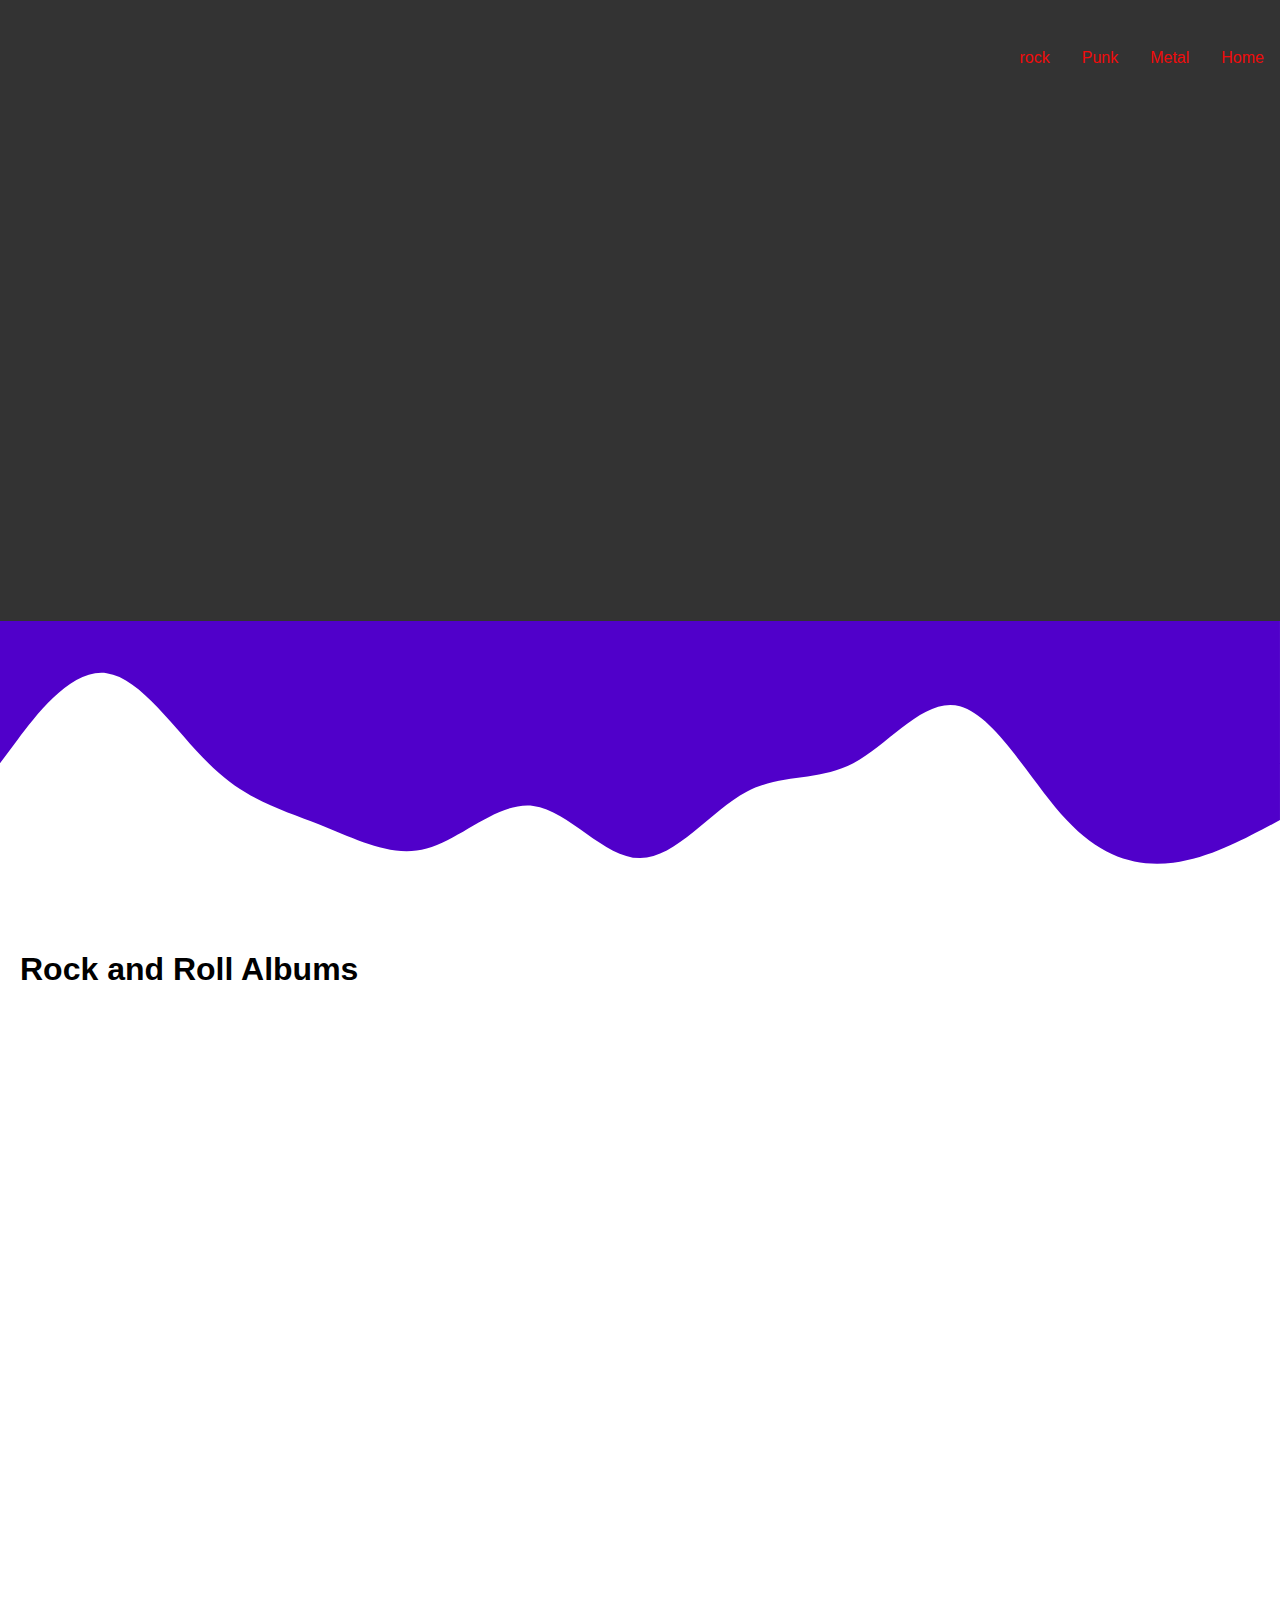
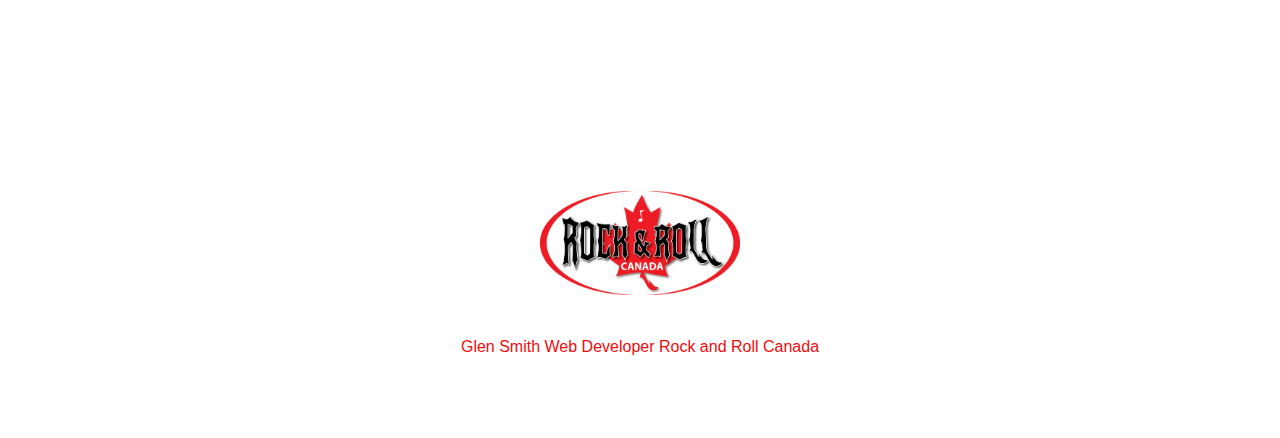
<file: index.html>
<!DOCTYPE html>
<html lang="en">
<head>
  <meta charset="UTF-8">
  <meta name="viewport" content="width=device-width, initial-scale=1.0">
  <link rel="stylesheet" href="css/my.css">
  <title>Rock Records</title>
  
</head>
<body>
<!-- navbar -->
<ul>
  <li><a class="active" href="index.html">Home</a></li>
  <li><a href="metal.html">Metal</a></li>
  <li><a href="#contact">Punk</a></li>
  <li><a href="#about">rock</a></li>
</ul>
 <!-- end-navbar -->
  <!-- Hero Section with YouTube Video -->
  <header>
    <!-- Replace 'YOUR_YOUTUBE_VIDEO_ID' with the actual video ID -->
    <iframe src="https://www.youtube.com/embed/A36kyaY_Miw?si=ym80fee9fJuil3nX" title="YouTube video player" frameborder="0" allow="accelerometer; autoplay; clipboard-write; encrypted-media; gyroscope; picture-in-picture; web-share" allowfullscreen></iframe>
  </header>
   <!-- SVG-Section -->
   <svg xmlns="http://www.w3.org/2000/svg" viewBox="0 0 1440 320"><path fill="#5000ca" fill-opacity="1" d="M0,160L20,133.3C40,107,80,53,120,58.7C160,64,200,128,240,165.3C280,203,320,213,360,229.3C400,245,440,267,480,256C520,245,560,203,600,208C640,213,680,267,720,266.7C760,267,800,213,840,192C880,171,920,181,960,160C1000,139,1040,85,1080,96C1120,107,1160,181,1200,224C1240,267,1280,277,1320,272C1360,267,1400,245,1420,234.7L1440,224L1440,0L1420,0C1400,0,1360,0,1320,0C1280,0,1240,0,1200,0C1160,0,1120,0,1080,0C1040,0,1000,0,960,0C920,0,880,0,840,0C800,0,760,0,720,0C680,0,640,0,600,0C560,0,520,0,480,0C440,0,400,0,360,0C320,0,280,0,240,0C200,0,160,0,120,0C80,0,40,0,20,0L0,0Z"></path></svg>
    <!-- Video Grid Section -->
  <section>
    <h1>Rock and Roll Albums</h1>
    <div class="video-grid">
      <!-- Replace 'VIDEO_ID_1', 'VIDEO_ID_2', etc., with your actual video IDs -->
      <div class="video-item">
        <iframe width="560" height="315" src="https://www.youtube.com/embed/ibq2J3hDwR0?si=bRP3rAomJwY7Hx3h" title="YouTube video player" frameborder="0" allow="accelerometer; autoplay; clipboard-write; encrypted-media; gyroscope; picture-in-picture; web-share" allowfullscreen></iframe>
      </div>
      <div class="video-item">
        <iframe width="560" height="315" src="https://www.youtube.com/embed/iAIxUvd8gWo?si=eV8d0qwUiP9ln-Mj" title="Rush Moving Pictures" 
        frameborder="0" allow="accelerometer; autoplay; clipboard-write; encrypted-media; gyroscope; picture-in-picture; web-share" allowfullscreen></iframe>
      </div>
      <div class="video-item">
        <iframe width="560" height="315" src="https://www.youtube.com/embed/0hLESLXqBLI?si=GD5UIMoSXPS1bt_B" title="YouTube video player" frameborder="0" allow="accelerometer; autoplay; clipboard-write; encrypted-media; gyroscope; picture-in-picture; web-share" allowfullscreen></iframe>
      </div>
      <div class="video-item">
        <iframe
          src="https://www.youtube.com/embed/4ryKUOjCgds"
          frameborder="0"
          allow="autoplay; encrypted-media"
          allowfullscreen
        ></iframe>
      </div>
      <div class="video-item">
        <iframe width="560" height="315" src="https://www.youtube.com/embed/oNvisutI0RE?si=PiuiR5dqDgPYDdg-" title="A̲e̲r̲o̲s̲mith - T̲o̲ys i̲n t̲h̲e A̲t̲t̲ic" 
        frameborder="0" allow="accelerometer; autoplay; clipboard-write; encrypted-media; gyroscope; picture-in-picture; web-share" allowfullscreen></iframe>
        
      </div>
      <div class="video-item">
        <iframe  src="https://www.youtube.com/embed/tVADdyDFLXY?si=9z1bQgWCXmprGd_p" 
        title="Led Zeppelin - Presence" frameborder="0" allow="accelerometer; autoplay; clipboard-write; encrypted-media; gyroscope; picture-in-picture; web-share" allowfullscreen></iframe>
      </div>
      
      <div class="video-item">
        <iframe width="560" height="315" src="https://www.youtube.com/embed/D4KQae9oMWs?si=pEtV_DmeinTti131" title="Pink Floyd Animals" 
        frameborder="0" allow="accelerometer; autoplay; clipboard-write; encrypted-media; gyroscope; picture-in-picture; web-share" 
        allowfullscreen></iframe>
      </div>
      <div class="video-item">
        <iframe width="560" height="315" src="https://www.youtube.com/embed/90zyF3gPF8M?si=svYfP6J1p5b9-fh-" title="Pink Floyd - Meddle " frameborder="0" allow="accelerometer; autoplay; clipboard-write; encrypted-media; gyroscope; picture-in-picture; web-share" allowfullscreen></iframe>
      </div>
      <div class="video-item">
        <iframe  src="https://www.youtube.com/embed/AnO64VgPKZk?si=pADOqFALFmEDxKz8" title="Montrose-Sammy-Hagar" frameborder="0" allow="accelerometer; autoplay; clipboard-write; encrypted-media; gyroscope; picture-in-picture; web-share" allowfullscreen></iframe>
      </div>
      <div class="video-item">
        <iframe src="https://www.youtube.com/embed/CEBTrOKfZXc?si=B18x735og_N7EKf2" title="Judas Priest British Steel" frameborder="0" allow="accelerometer; autoplay; clipboard-write; encrypted-media; gyroscope; picture-in-picture; web-share" allowfullscreen></iframe>
      </div>
      <div class="video-item">
        <iframe src="https://www.youtube.com/embed/tP3Ek_Was_0?si=_tLJl7hlTpcx_c2w" title="Aerosmith 1973" frameborder="0" allow="accelerometer; autoplay; clipboard-write; encrypted-media; gyroscope; picture-in-picture; web-share" allowfullscreen></iframe>
      </div>
      <div class="video-item">
        <iframe src="https://www.youtube.com/embed/Jf_c-fP06FQ?si=qNy3jakG20gBoqnj" title="Aerosmith Night in the Ruts" frameborder="0" allow="accelerometer; autoplay; clipboard-write; encrypted-media; gyroscope; picture-in-picture; web-share" allowfullscreen></iframe>
      </div>
      <div class="video-item">
        <iframe src="https://www.youtube.com/embed/Ob-cZIsM9d4?si=FQnH_6bdUJownEjQ" title="Black Sabbath Born " frameborder="0" allow="accelerometer; autoplay; clipboard-write; encrypted-media; gyroscope; picture-in-picture; web-share" allowfullscreen></iframe>
      </div>
      <div class="video-item">
        <iframe  src="https://www.youtube.com/embed/-c7HTl6uaEI?si=bf9ZkW5F1PXlNsIA" title="Alice Cooper Greatest Hits" frameborder="0" allow="accelerometer; autoplay; clipboard-write; encrypted-media; gyroscope; picture-in-picture; web-share" allowfullscreen></iframe>
      </div>
      <div class="video-item">
        <iframe  src="https://www.youtube.com/embed/LgzSXsSMMUA?si=XiuWxTSwJSh8MObA" title="YouTube video player"  frameborder="0" allow="accelerometer; autoplay; clipboard-write; encrypted-media; gyroscope; picture-in-picture; web-share" allowfullscreen></iframe>
      </div>
      <!-- Add more video items as needed -->
    </div>
  </section>
  <br>

 

  <img src="rock-and-roll-canada-logl.png" alt="Rock and Roll Canada" class="center">
  


<br>
  <div class="footer">
    <a href="https://glensmith.ca">Glen Smith Web Developer Rock and Roll Canada</a>
    
  </div>

</body>
</html>
</file>
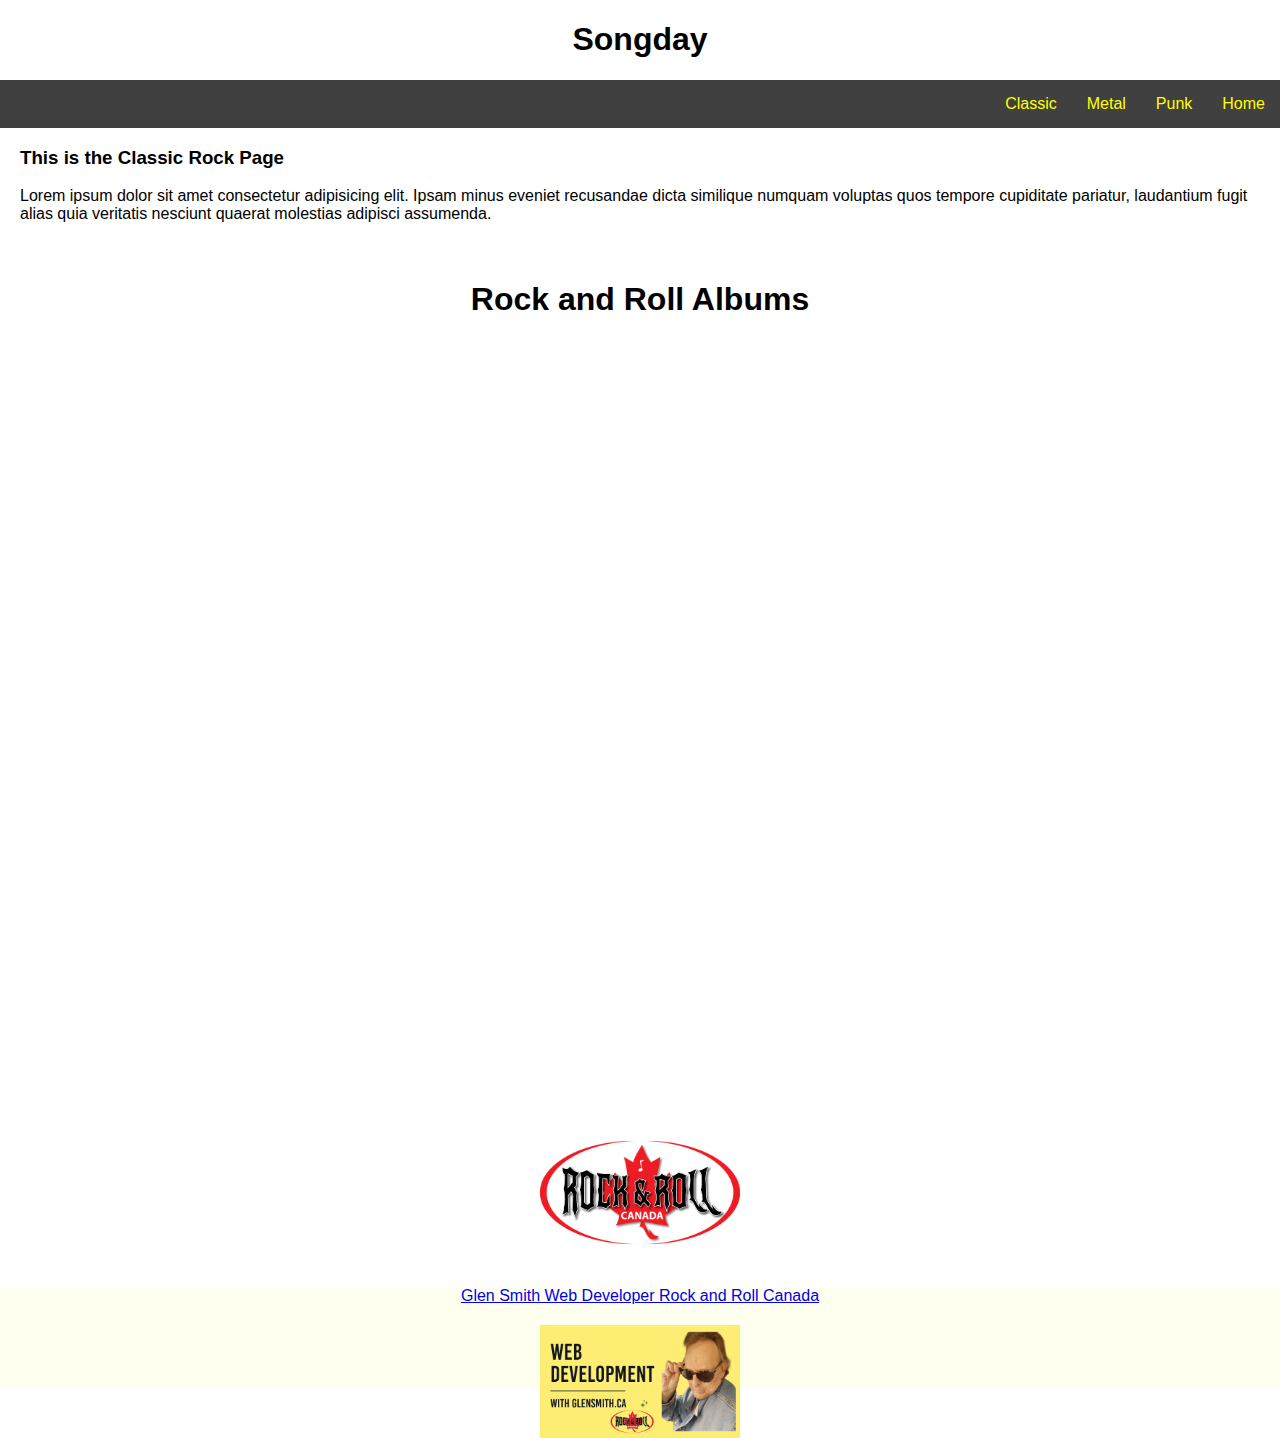
<file: classic.html>
<!DOCTYPE html>
<html lang="en">
<head>
    <meta charset="UTF-8">
    <meta http-equiv="X-UA-Compatible" content="IE=edge">
    <meta name="viewport" content="width=device-width, initial-scale=1.0">
    <title>Songday</title>
    <link rel="stylesheet" href="my.css">
</head>
<body>

    <h1>Songday</h1>

    <nav class="navbar">
        <ul>
            <li><a href="index.html">Home</a></li>
            <li><a href="punk.html">Punk</a></li>
            <li><a href="metal.html">Metal</a></li>
            <li><a href="classic.html">Classic</a></li>
        </ul>
    </nav>

    <main>
        <h3>This is the Classic Rock Page</h3>
        <p>Lorem ipsum dolor sit amet consectetur adipisicing elit. Ipsam minus eveniet recusandae dicta similique numquam voluptas quos tempore cupiditate pariatur, laudantium fugit alias quia veritatis nesciunt quaerat molestias adipisci assumenda.</p>
    </main>
<!-- Video Grid Section -->
<section>
    <h1>Rock and Roll Albums</h1>
    <div class="video-grid">
      <!-- Replace 'VIDEO_ID_1', 'VIDEO_ID_2', etc., with your actual video IDs -->
      <div class="video-item">
        <iframe width="560" height="315" src="https://www.youtube.com/embed/ibq2J3hDwR0?si=bRP3rAomJwY7Hx3h" title="YouTube video player" frameborder="0" allow="accelerometer; autoplay; clipboard-write; encrypted-media; gyroscope; picture-in-picture; web-share" allowfullscreen></iframe>
      </div>
      <div class="video-item">
        <iframe width="560" height="315" src="https://www.youtube.com/embed/iAIxUvd8gWo?si=eV8d0qwUiP9ln-Mj" title="Rush Moving Pictures" 
        frameborder="0" allow="accelerometer; autoplay; clipboard-write; encrypted-media; gyroscope; picture-in-picture; web-share" allowfullscreen></iframe>
      </div>
      <div class="video-item">
        <iframe width="560" height="315" src="https://www.youtube.com/embed/0hLESLXqBLI?si=GD5UIMoSXPS1bt_B" title="YouTube video player" frameborder="0" allow="accelerometer; autoplay; clipboard-write; encrypted-media; gyroscope; picture-in-picture; web-share" allowfullscreen></iframe>
      </div>
      <div class="video-item">
        <iframe
          src="https://www.youtube.com/embed/4ryKUOjCgds"
          frameborder="0"
          allow="autoplay; encrypted-media"
          allowfullscreen
        ></iframe>
      </div>
      <div class="video-item">
        <iframe width="560" height="315" src="https://www.youtube.com/embed/oNvisutI0RE?si=PiuiR5dqDgPYDdg-" title="A̲e̲r̲o̲s̲mith - T̲o̲ys i̲n t̲h̲e A̲t̲t̲ic" 
        frameborder="0" allow="accelerometer; autoplay; clipboard-write; encrypted-media; gyroscope; picture-in-picture; web-share" allowfullscreen></iframe>
        
      </div>
      <div class="video-item">
        <iframe  src="https://www.youtube.com/embed/tVADdyDFLXY?si=9z1bQgWCXmprGd_p" 
        title="Led Zeppelin - Presence" frameborder="0" allow="accelerometer; autoplay; clipboard-write; encrypted-media; gyroscope; picture-in-picture; web-share" allowfullscreen></iframe>
      </div>
      
      <div class="video-item">
        <iframe width="560" height="315" src="https://www.youtube.com/embed/D4KQae9oMWs?si=pEtV_DmeinTti131" title="Pink Floyd Animals" 
        frameborder="0" allow="accelerometer; autoplay; clipboard-write; encrypted-media; gyroscope; picture-in-picture; web-share" 
        allowfullscreen></iframe>
      </div>
      <div class="video-item">
        <iframe width="560" height="315" src="https://www.youtube.com/embed/90zyF3gPF8M?si=svYfP6J1p5b9-fh-" title="Pink Floyd - Meddle " frameborder="0" allow="accelerometer; autoplay; clipboard-write; encrypted-media; gyroscope; picture-in-picture; web-share" allowfullscreen></iframe>
      </div>
      <div class="video-item">
        <iframe  src="https://www.youtube.com/embed/AnO64VgPKZk?si=pADOqFALFmEDxKz8" title="Montrose-Sammy-Hagar" frameborder="0" allow="accelerometer; autoplay; clipboard-write; encrypted-media; gyroscope; picture-in-picture; web-share" allowfullscreen></iframe>
      </div>
      <div class="video-item">
        <iframe src="https://www.youtube.com/embed/CEBTrOKfZXc?si=B18x735og_N7EKf2" title="Judas Priest British Steel" frameborder="0" allow="accelerometer; autoplay; clipboard-write; encrypted-media; gyroscope; picture-in-picture; web-share" allowfullscreen></iframe>
      </div>
      <div class="video-item">
        <iframe src="https://www.youtube.com/embed/tP3Ek_Was_0?si=_tLJl7hlTpcx_c2w" title="Aerosmith 1973" frameborder="0" allow="accelerometer; autoplay; clipboard-write; encrypted-media; gyroscope; picture-in-picture; web-share" allowfullscreen></iframe>
      </div>
      <div class="video-item">
        <iframe src="https://www.youtube.com/embed/Jf_c-fP06FQ?si=qNy3jakG20gBoqnj" title="Aerosmith Night in the Ruts" frameborder="0" allow="accelerometer; autoplay; clipboard-write; encrypted-media; gyroscope; picture-in-picture; web-share" allowfullscreen></iframe>
      </div>
      <div class="video-item">
        <iframe src="https://www.youtube.com/embed/Ob-cZIsM9d4?si=FQnH_6bdUJownEjQ" title="Black Sabbath Born " frameborder="0" allow="accelerometer; autoplay; clipboard-write; encrypted-media; gyroscope; picture-in-picture; web-share" allowfullscreen></iframe>
      </div>
      <div class="video-item">
        <iframe  src="https://www.youtube.com/embed/-c7HTl6uaEI?si=bf9ZkW5F1PXlNsIA" title="Alice Cooper Greatest Hits" frameborder="0" allow="accelerometer; autoplay; clipboard-write; encrypted-media; gyroscope; picture-in-picture; web-share" allowfullscreen></iframe>
      </div>
      <div class="video-item">
        <iframe  src="https://www.youtube.com/embed/LgzSXsSMMUA?si=XiuWxTSwJSh8MObA" title="YouTube video player"  frameborder="0" allow="accelerometer; autoplay; clipboard-write; encrypted-media; gyroscope; picture-in-picture; web-share" allowfullscreen></iframe>
      </div>
      <div class="video-item">
        <iframe width="560" height="315" src="https://www.youtube.com/embed/MslaxkQpTdI?si=a36o35VfSrkck1r7" title="YouTube video player" frameborder="0" allow="accelerometer; autoplay; clipboard-write; encrypted-media; gyroscope; picture-in-picture; web-share" referrerpolicy="strict-origin-when-cross-origin" allowfullscreen></iframe>
      </div>
      <!-- Add more video items as needed -->
    </div>
  </section>
  <br>

  <img src="rock-and-roll-canada-logl.png" alt="Rock and Roll Canada" class="center">
  
  <br>
  <div class="footer">
    <a href="https://glensmith.ca">Glen Smith Web Developer Rock and Roll Canada</a>
    <img src="glen-smith-web-dev.png" alt="Glen Smith Canadian Web Developer" class="center">

  </div>
</body>
</html>
</file>
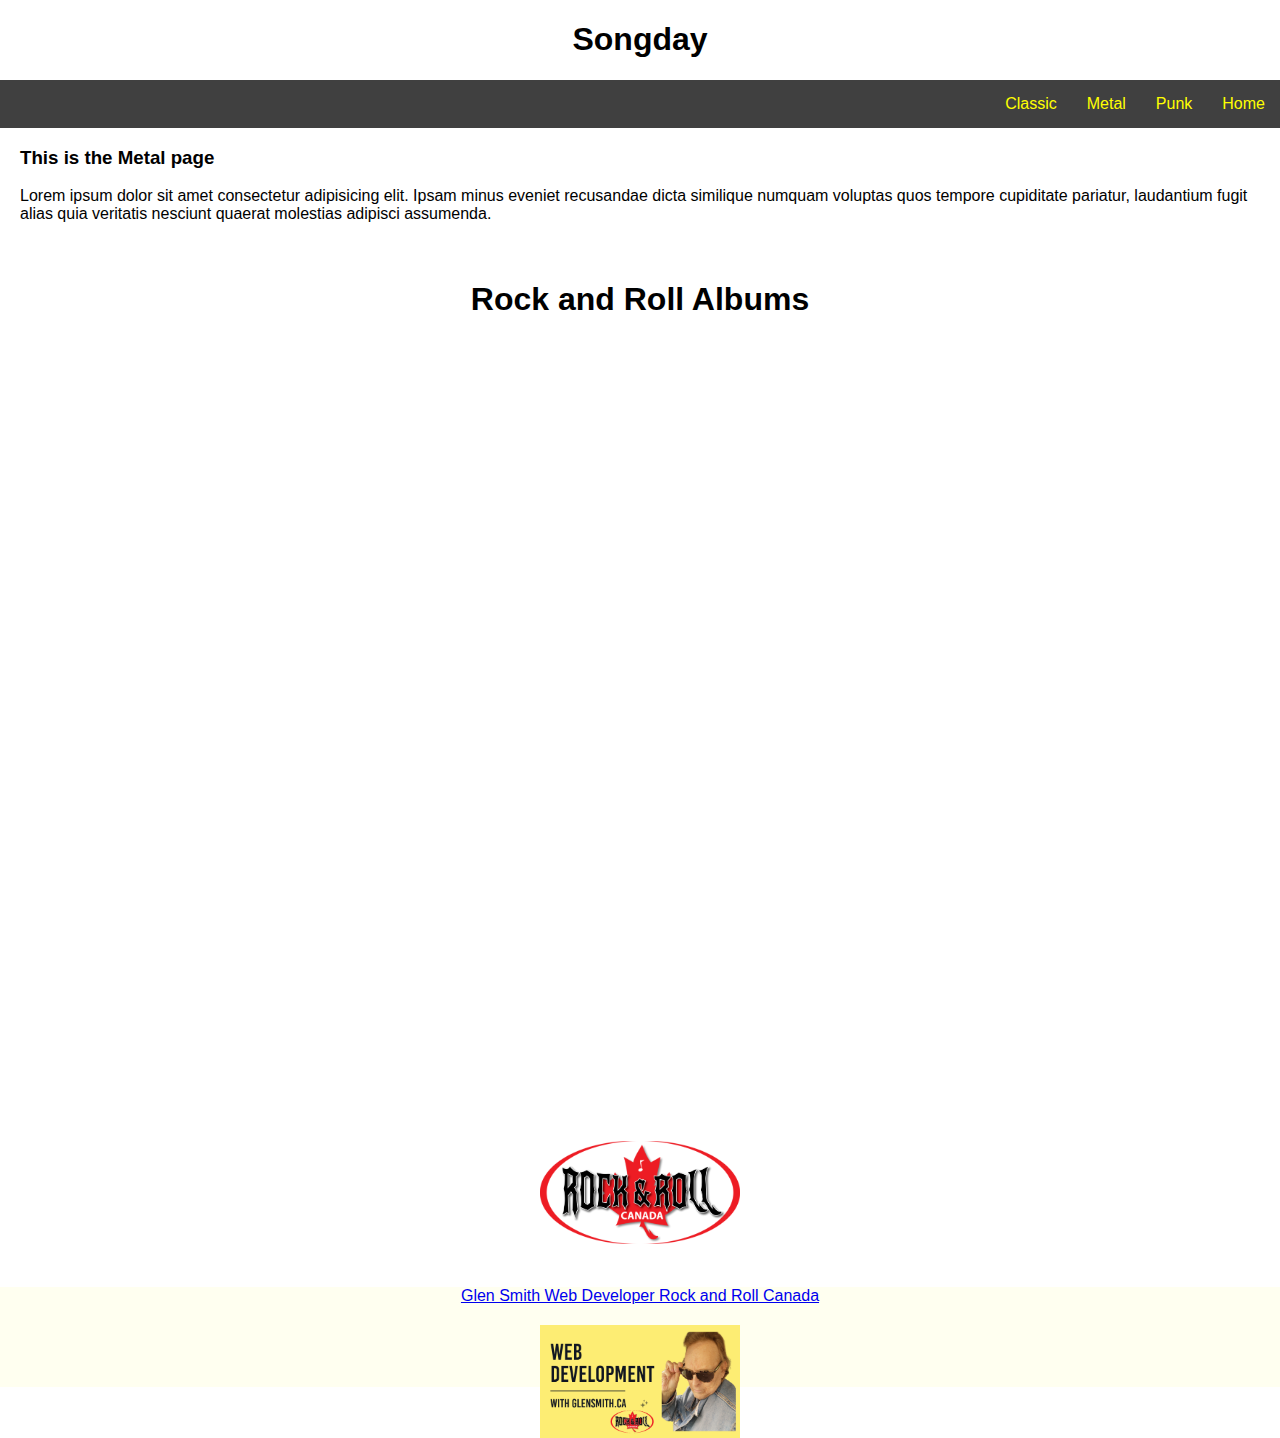
<file: metal.html>
<!DOCTYPE html>
<html lang="en">
<head>
    <meta charset="UTF-8">
    <meta http-equiv="X-UA-Compatible" content="IE=edge">
    <meta name="viewport" content="width=device-width, initial-scale=1.0">
    <title>Songday</title>
    <link rel="stylesheet" href="my.css">
</head>
<body>

    <h1>Songday</h1>

    <nav class="navbar">
        <ul>
            <li><a href="index.html">Home</a></li>
            <li><a href="punk.html">Punk</a></li>
            <li><a href="metal.html">Metal</a></li>
            <li><a href="classic.html">Classic</a></li>
        </ul>
    </nav>

    <main>
        <h3>This is the Metal page</h3>
        <p>Lorem ipsum dolor sit amet consectetur adipisicing elit. Ipsam minus eveniet recusandae dicta similique numquam voluptas quos tempore cupiditate pariatur, laudantium fugit alias quia veritatis nesciunt quaerat molestias adipisci assumenda.</p>

    </main>
    <section>
        <h1>Rock and Roll Albums</h1>
        <div class="video-grid">
          <!-- Replace 'VIDEO_ID_1', 'VIDEO_ID_2', etc., with your actual video IDs -->
          <div class="video-item">
            <iframe width="560" height="315" src="https://www.youtube.com/embed/f_T8v8imSV4?si=kfKLdkFtGS7a0XUt" title="Ronnie James Dio" frameborder="0" allow="accelerometer; autoplay; clipboard-write; encrypted-media; gyroscope; picture-in-picture; web-share" referrerpolicy="strict-origin-when-cross-origin" allowfullscreen></iframe>
          </div>
          <div class="video-item">
            <iframe width="560" height="315" src="https://www.youtube.com/embed/nlPHYNG6ZF4?si=RzXc7-USyuotFbDw" title="Angel of Death" frameborder="0" allow="accelerometer; autoplay; clipboard-write; encrypted-media; gyroscope; picture-in-picture; web-share" referrerpolicy="strict-origin-when-cross-origin" allowfullscreen></iframe>
          </div>
          <div class="video-item">
            <iframe width="560" height="315" src="https://www.youtube.com/embed/JIc-Ua5WNF8?si=cSXUn7uAN-EkC6UA" title="Ratt - Invasion of Privacy" frameborder="0" allow="accelerometer; autoplay; clipboard-write; encrypted-media; gyroscope; picture-in-picture; web-share" referrerpolicy="strict-origin-when-cross-origin" allowfullscreen></iframe>
          </div>
          <div class="video-item">
            <iframe width="560" height="315" src="https://www.youtube.com/embed/93RixhgBDG8?si=qPj3YnR6nXtIRLc9" title="Dr Feelgood Motley Crue" frameborder="0" allow="accelerometer; autoplay; clipboard-write; encrypted-media; gyroscope; picture-in-picture; web-share" referrerpolicy="strict-origin-when-cross-origin" allowfullscreen></iframe>
          </div>
          <div class="video-item">
            <iframe width="560" height="315" src="https://www.youtube.com/embed/oNvisutI0RE?si=PiuiR5dqDgPYDdg-" title="A̲e̲r̲o̲s̲mith - T̲o̲ys i̲n t̲h̲e A̲t̲t̲ic" 
            frameborder="0" allow="accelerometer; autoplay; clipboard-write; encrypted-media; gyroscope; picture-in-picture; web-share" allowfullscreen></iframe>
            
          </div>
          <div class="video-item">
            <iframe  src="https://www.youtube.com/embed/tVADdyDFLXY?si=9z1bQgWCXmprGd_p" 
            title="Led Zeppelin - Presence" frameborder="0" allow="accelerometer; autoplay; clipboard-write; encrypted-media; gyroscope; picture-in-picture; web-share" allowfullscreen></iframe>
          </div>
          
          <div class="video-item">
            <iframe width="560" height="315" src="https://www.youtube.com/embed/D4KQae9oMWs?si=pEtV_DmeinTti131" title="Pink Floyd Animals" 
            frameborder="0" allow="accelerometer; autoplay; clipboard-write; encrypted-media; gyroscope; picture-in-picture; web-share" 
            allowfullscreen></iframe>
          </div>
          <div class="video-item">
            <iframe width="560" height="315" src="https://www.youtube.com/embed/90zyF3gPF8M?si=svYfP6J1p5b9-fh-" title="Pink Floyd - Meddle " frameborder="0" allow="accelerometer; autoplay; clipboard-write; encrypted-media; gyroscope; picture-in-picture; web-share" allowfullscreen></iframe>
          </div>
          <div class="video-item">
            <iframe  src="https://www.youtube.com/embed/AnO64VgPKZk?si=pADOqFALFmEDxKz8" title="Montrose-Sammy-Hagar" frameborder="0" allow="accelerometer; autoplay; clipboard-write; encrypted-media; gyroscope; picture-in-picture; web-share" allowfullscreen></iframe>
          </div>
          <div class="video-item">
            <iframe src="https://www.youtube.com/embed/CEBTrOKfZXc?si=B18x735og_N7EKf2" title="Judas Priest British Steel" frameborder="0" allow="accelerometer; autoplay; clipboard-write; encrypted-media; gyroscope; picture-in-picture; web-share" allowfullscreen></iframe>
          </div>
          <div class="video-item">
            <iframe src="https://www.youtube.com/embed/tP3Ek_Was_0?si=_tLJl7hlTpcx_c2w" title="Aerosmith 1973" frameborder="0" allow="accelerometer; autoplay; clipboard-write; encrypted-media; gyroscope; picture-in-picture; web-share" allowfullscreen></iframe>
          </div>
          <div class="video-item">
            <iframe src="https://www.youtube.com/embed/Jf_c-fP06FQ?si=qNy3jakG20gBoqnj" title="Aerosmith Night in the Ruts" frameborder="0" allow="accelerometer; autoplay; clipboard-write; encrypted-media; gyroscope; picture-in-picture; web-share" allowfullscreen></iframe>
          </div>
          <div class="video-item">
            <iframe src="https://www.youtube.com/embed/Ob-cZIsM9d4?si=FQnH_6bdUJownEjQ" title="Black Sabbath Born " frameborder="0" allow="accelerometer; autoplay; clipboard-write; encrypted-media; gyroscope; picture-in-picture; web-share" allowfullscreen></iframe>
          </div>
          <div class="video-item">
            <iframe  src="https://www.youtube.com/embed/-c7HTl6uaEI?si=bf9ZkW5F1PXlNsIA" title="Alice Cooper Greatest Hits" frameborder="0" allow="accelerometer; autoplay; clipboard-write; encrypted-media; gyroscope; picture-in-picture; web-share" allowfullscreen></iframe>
          </div>
          <div class="video-item">
            <iframe  src="https://www.youtube.com/embed/LgzSXsSMMUA?si=XiuWxTSwJSh8MObA" title="YouTube video player"  frameborder="0" allow="accelerometer; autoplay; clipboard-write; encrypted-media; gyroscope; picture-in-picture; web-share" allowfullscreen></iframe>
          </div>
          <!-- Add more video items as needed -->
        </div>
      </section>
      <br>

      <img src="rock-and-roll-canada-logl.png" alt="Rock and Roll Canada" class="center">
      
      <br>
      <div class="footer">
        <a href="https://glensmith.ca">Glen Smith Web Developer Rock and Roll Canada</a>
        <img src="glen-smith-web-dev.png" alt="Glen Smith Canadian Web Developer" class="center">

      </div>
</body>
</html>
</file>
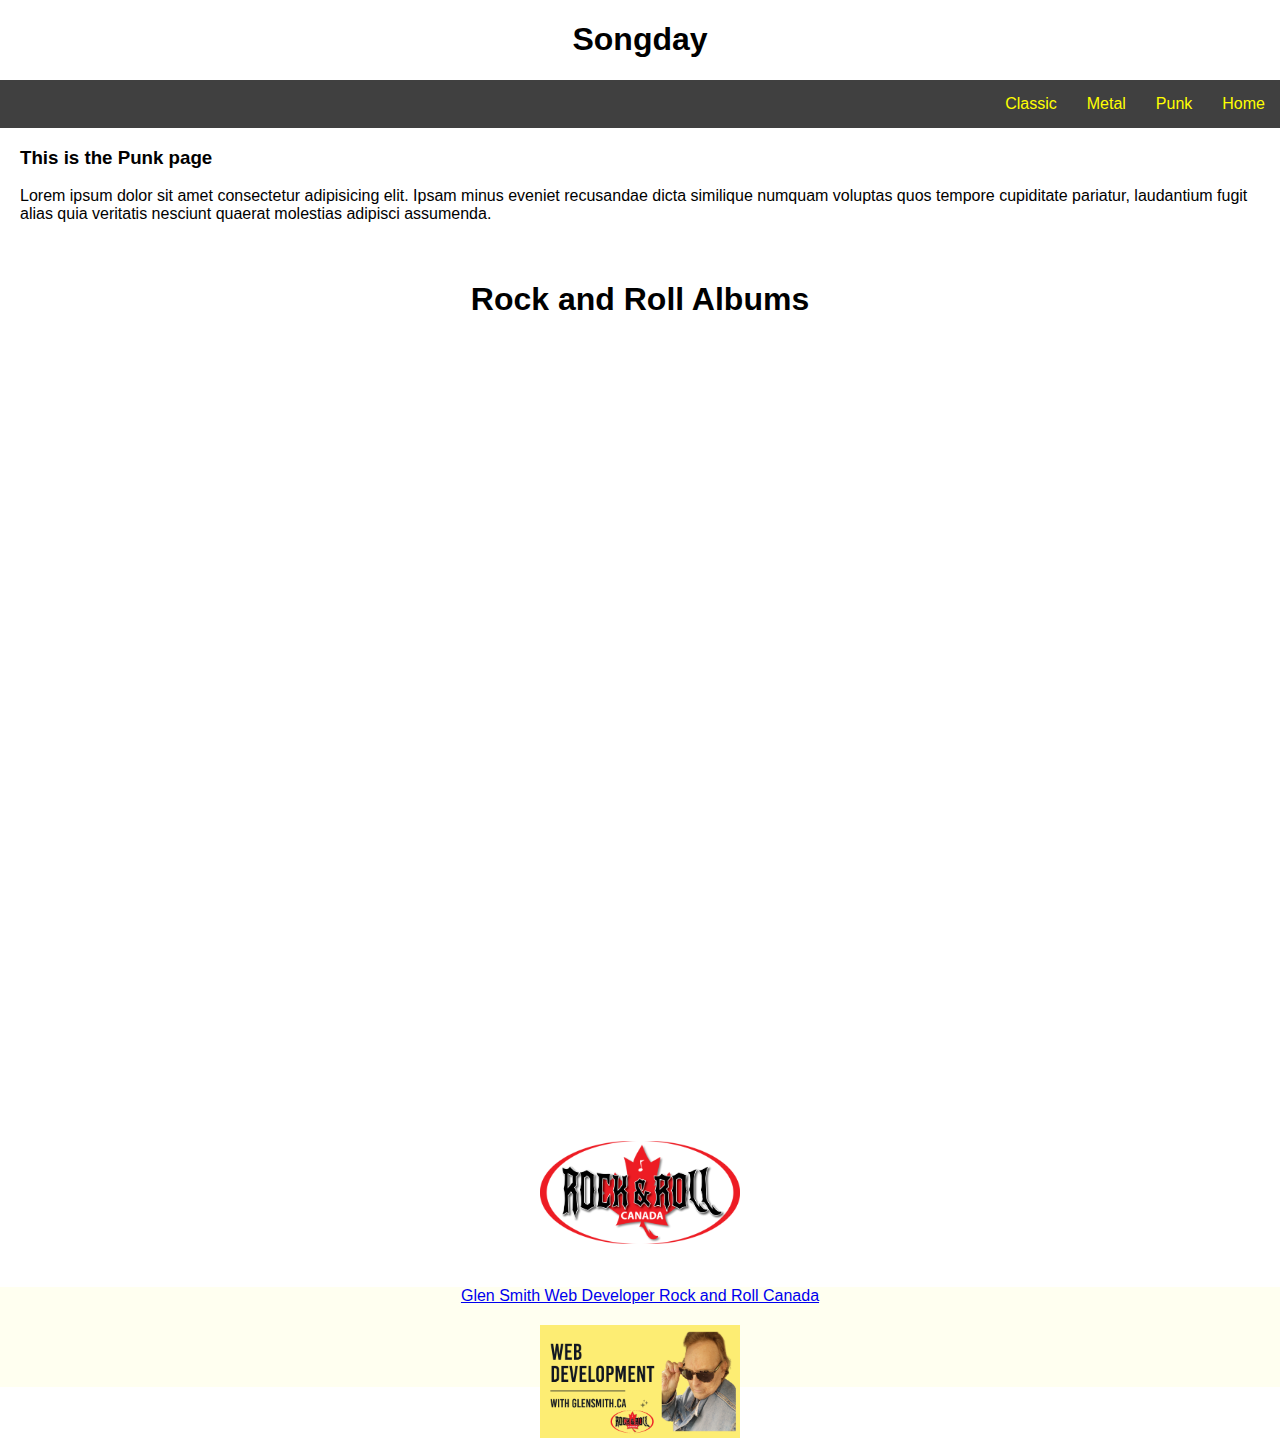
<file: punk.html>
<!DOCTYPE html>
<html lang="en">
<head>
    <meta charset="UTF-8">
    <meta http-equiv="X-UA-Compatible" content="IE=edge">
    <meta name="viewport" content="width=device-width, initial-scale=1.0">
    <title>Songday</title>
    <link rel="stylesheet" href="my.css">
</head>
<body>

    <h1>Songday</h1>

    <nav class="navbar">
        <ul>
            <li><a href="index.html">Home</a></li>
            <li><a href="punk.html">Punk</a></li>
            <li><a href="metal.html">Metal</a></li>
            <li><a href="classic.html">Classic</a></li>
        </ul>
    </nav>

    <main>
        <h3>This is the Punk page</h3>
        <p>Lorem ipsum dolor sit amet consectetur adipisicing elit. Ipsam minus eveniet recusandae dicta similique numquam voluptas quos tempore cupiditate pariatur, laudantium fugit alias quia veritatis nesciunt quaerat molestias adipisci assumenda.</p>
    </main>
    <!-- Video Grid Section -->
  <section>
    <h1>Rock and Roll Albums</h1>
    <div class="video-grid">
      <!-- Replace 'VIDEO_ID_1', 'VIDEO_ID_2', etc., with your actual video IDs -->
      <div class="video-item">
        <iframe width="560" height="315" src="https://www.youtube.com/embed/ibq2J3hDwR0?si=bRP3rAomJwY7Hx3h" title="YouTube video player" frameborder="0" allow="accelerometer; autoplay; clipboard-write; encrypted-media; gyroscope; picture-in-picture; web-share" allowfullscreen></iframe>
      </div>
      <div class="video-item">
        <iframe width="560" height="315" src="https://www.youtube.com/embed/iAIxUvd8gWo?si=eV8d0qwUiP9ln-Mj" title="Rush Moving Pictures" 
        frameborder="0" allow="accelerometer; autoplay; clipboard-write; encrypted-media; gyroscope; picture-in-picture; web-share" allowfullscreen></iframe>
      </div>
      <div class="video-item">
        <iframe width="560" height="315" src="https://www.youtube.com/embed/0hLESLXqBLI?si=GD5UIMoSXPS1bt_B" title="YouTube video player" frameborder="0" allow="accelerometer; autoplay; clipboard-write; encrypted-media; gyroscope; picture-in-picture; web-share" allowfullscreen></iframe>
      </div>
      <div class="video-item">
        <iframe
          src="https://www.youtube.com/embed/4ryKUOjCgds"
          frameborder="0"
          allow="autoplay; encrypted-media"
          allowfullscreen
        ></iframe>
      </div>
      <div class="video-item">
        <iframe width="560" height="315" src="https://www.youtube.com/embed/oNvisutI0RE?si=PiuiR5dqDgPYDdg-" title="A̲e̲r̲o̲s̲mith - T̲o̲ys i̲n t̲h̲e A̲t̲t̲ic" 
        frameborder="0" allow="accelerometer; autoplay; clipboard-write; encrypted-media; gyroscope; picture-in-picture; web-share" allowfullscreen></iframe>
        
      </div>
      <div class="video-item">
        <iframe  src="https://www.youtube.com/embed/tVADdyDFLXY?si=9z1bQgWCXmprGd_p" 
        title="Led Zeppelin - Presence" frameborder="0" allow="accelerometer; autoplay; clipboard-write; encrypted-media; gyroscope; picture-in-picture; web-share" allowfullscreen></iframe>
      </div>
      
      <div class="video-item">
        <iframe width="560" height="315" src="https://www.youtube.com/embed/D4KQae9oMWs?si=pEtV_DmeinTti131" title="Pink Floyd Animals" 
        frameborder="0" allow="accelerometer; autoplay; clipboard-write; encrypted-media; gyroscope; picture-in-picture; web-share" 
        allowfullscreen></iframe>
      </div>
      <div class="video-item">
        <iframe width="560" height="315" src="https://www.youtube.com/embed/90zyF3gPF8M?si=svYfP6J1p5b9-fh-" title="Pink Floyd - Meddle " frameborder="0" allow="accelerometer; autoplay; clipboard-write; encrypted-media; gyroscope; picture-in-picture; web-share" allowfullscreen></iframe>
      </div>
      <div class="video-item">
        <iframe  src="https://www.youtube.com/embed/AnO64VgPKZk?si=pADOqFALFmEDxKz8" title="Montrose-Sammy-Hagar" frameborder="0" allow="accelerometer; autoplay; clipboard-write; encrypted-media; gyroscope; picture-in-picture; web-share" allowfullscreen></iframe>
      </div>
      <div class="video-item">
        <iframe src="https://www.youtube.com/embed/CEBTrOKfZXc?si=B18x735og_N7EKf2" title="Judas Priest British Steel" frameborder="0" allow="accelerometer; autoplay; clipboard-write; encrypted-media; gyroscope; picture-in-picture; web-share" allowfullscreen></iframe>
      </div>
      <div class="video-item">
        <iframe src="https://www.youtube.com/embed/tP3Ek_Was_0?si=_tLJl7hlTpcx_c2w" title="Aerosmith 1973" frameborder="0" allow="accelerometer; autoplay; clipboard-write; encrypted-media; gyroscope; picture-in-picture; web-share" allowfullscreen></iframe>
      </div>
      <div class="video-item">
        <iframe src="https://www.youtube.com/embed/Jf_c-fP06FQ?si=qNy3jakG20gBoqnj" title="Aerosmith Night in the Ruts" frameborder="0" allow="accelerometer; autoplay; clipboard-write; encrypted-media; gyroscope; picture-in-picture; web-share" allowfullscreen></iframe>
      </div>
      <div class="video-item">
        <iframe src="https://www.youtube.com/embed/Ob-cZIsM9d4?si=FQnH_6bdUJownEjQ" title="Black Sabbath Born " frameborder="0" allow="accelerometer; autoplay; clipboard-write; encrypted-media; gyroscope; picture-in-picture; web-share" allowfullscreen></iframe>
      </div>
      <div class="video-item">
        <iframe  src="https://www.youtube.com/embed/-c7HTl6uaEI?si=bf9ZkW5F1PXlNsIA" title="Alice Cooper Greatest Hits" frameborder="0" allow="accelerometer; autoplay; clipboard-write; encrypted-media; gyroscope; picture-in-picture; web-share" allowfullscreen></iframe>
      </div>
      <div class="video-item">
        <iframe  src="https://www.youtube.com/embed/LgzSXsSMMUA?si=XiuWxTSwJSh8MObA" title="YouTube video player"  frameborder="0" allow="accelerometer; autoplay; clipboard-write; encrypted-media; gyroscope; picture-in-picture; web-share" allowfullscreen></iframe>
      </div>
      <!-- Add more video items as needed -->
    </div>
  </section>
  <br>

  <img src="rock-and-roll-canada-logl.png" alt="Rock and Roll Canada" class="center">
  
  <br>
  <div class="footer">
    <a href="https://glensmith.ca">Glen Smith Web Developer Rock and Roll Canada</a>
    <img src="glen-smith-web-dev.png" alt="Glen Smith Canadian Web Developer" class="center">

  </div>
</body>
</html>
</file>
<file: css/my.css>
body {
  margin: 0;
  padding: 0;
  font-family: Arial, sans-serif;
}

header {
  position: relative;
  height: 60vh;
  background: #333;
  color: #fff;
  display: flex;
  align-items: center;
  justify-content: center;
  text-align: center;
}

header iframe {
  width: 80%;
  height: 80%;
}

/* navbar */

ul {
  list-style-type: none;
  margin: 0;
  padding: 0;
  overflow: hidden;
  background-color: #333;
}

li {
  float: right;
}

li a {
  display: block;
  color: white;
  text-align: center;
  padding: 14px 16px;
  text-decoration: none;
}

li a:hover {
  background-color: #111;
}

/* end-navbar */

section {
  padding: 20px;
}

.video-grid {
  display: grid;
  grid-template-columns: repeat(auto-fill, minmax(250px, 1fr));
  gap: 35px;
}

.video-item {
  position: relative;
  overflow: hidden;
  padding-bottom: 56.25%;
}

.video-item iframe {
  position: absolute;
  top: 0;
  left: 0;
  width: 100%;
  height: 100%;
}

.footer {
  margin-top: 25px;
  left: 0;
  bottom: 0;
  width: 100%;
  background-color: rgb(255, 255, 255);
  color: white;
  text-align: center;
  height: 100px
}

/* unvisited link */
a:link {
  text-decoration: none;
}

a:link {
  margin-top: 35px;
}


a:link {
  color: rgb(240, 11, 11);
}

/* visited link */
a:visited {
  color: rgb(253, 9, 9);
}

/* mouse over link */
a:hover {
  color: rgb(13, 14, 1);
}

/* selected link */
a:active {
  color: rgb(14, 14, 14);
}

/* images */

.center {
  display: block;
  margin-left: auto;
  margin-right: auto;
  width: 200px
}
</file>
<file: my.css>
/* my.css */

body{
    margin: 0px;
    padding: 0px;
    font-family: Arial, sans-serif;
}
main{
    margin-left: 20px;
    margin-right: 20px;
}
h1{
    text-align: center;
}
.navbar ul{
    list-style-type: none;
    background-color: hsl(0, 0%, 25%);
    padding: 0px;
    margin: 0px;
    overflow: hidden;
}
.navbar a{
    color: yellow;
    text-decoration: none;
    padding: 15px;
    display: block;
    text-align: center;
}
.navbar a:hover{
    background-color: hsl(0, 0%, 10%);
}
.navbar li{
    float: right;
}

/* video section */

section {
    padding: 20px;
  }
  
  .video-grid {
    display: grid;
    grid-template-columns: repeat(auto-fill, minmax(250px, 1fr));
    gap: 35px;
  }
  
  .video-item {
    position: relative;
    overflow: hidden;
    padding-bottom: 56.25%;
  }
  
  .video-item iframe {
    position: absolute;
    top: 0;
    left: 0;
    width: 100%;
    height: 100%;
  }
  
  .footer {
    margin-top: 25px;
    left: 0;
    bottom: 0;
    width: 100%;
    background-color:ivory;
    text-color: white;
    text-align: center;
    height: 100px
  }

  .footer a {
   top-margin: 20px;
   padding: 20px;
  }

  /* images */

.center {
    display: block;
    margin-top: 20px;
    margin-left: auto;
    margin-right: auto;
    width: 200px
  }
</file>
